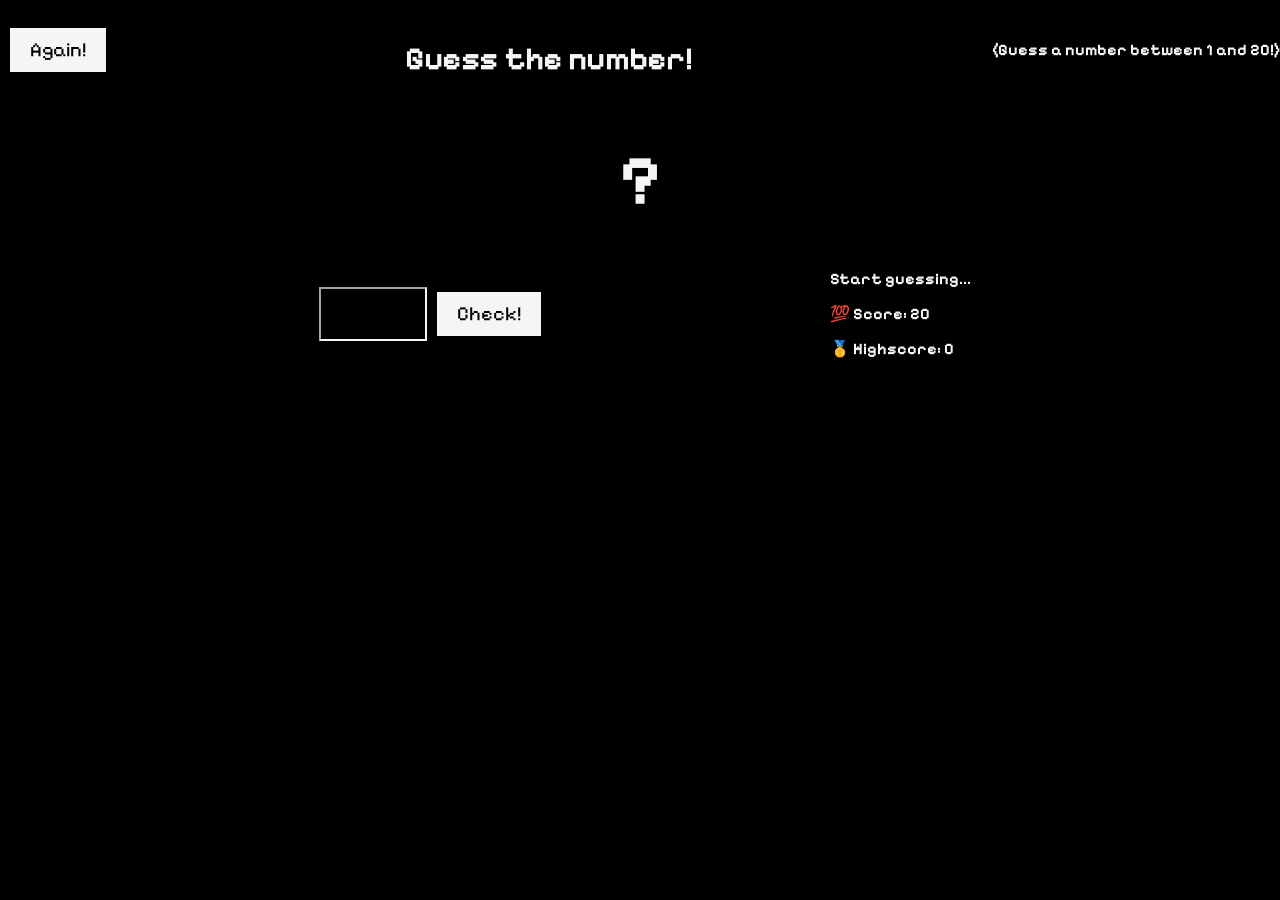
<file: project1/index.html>
<!doctype html>
<html lang="en">
  <head>
    <meta charset="UTF-8" />
    <meta name="viewport" content="width=device-width, initial-scale=1.0" />
    <title>Guess the Number</title>
    <link rel="stylesheet" href="style.css" />
    <style>
      @import url("https://fonts.googleapis.com/css2?family=Cormorant+Garamond:ital,wght@0,300..700;1,300..700&family=Pixelify+Sans:wght@400..700&display=swap");
    </style>
  </head>
  <body>
    <header>
      <div>
        <button class="btn again">Again!</button>

        <h1>Guess the number!</h1>
        <p>(Guess a number between 1 and 20!)</p>
      </div>
      <div class="number">?</div>
    </header>
    <main>
      <section class="left">
        <input type="number" class="guess" />
        <button class="btn check">Check!</button>
      </section>
      <section class="right">
        <p class="message">Start guessing...</p>
        <p class="label-score">💯 Score: <span class="score">20</span></p>
        <p class="label-highscore">
          🥇 Highscore: <span class="highscore">0</span>
        </p>
      </section>
    </main>

    <script src="script.js"></script>
  </body>
</html>
</file>
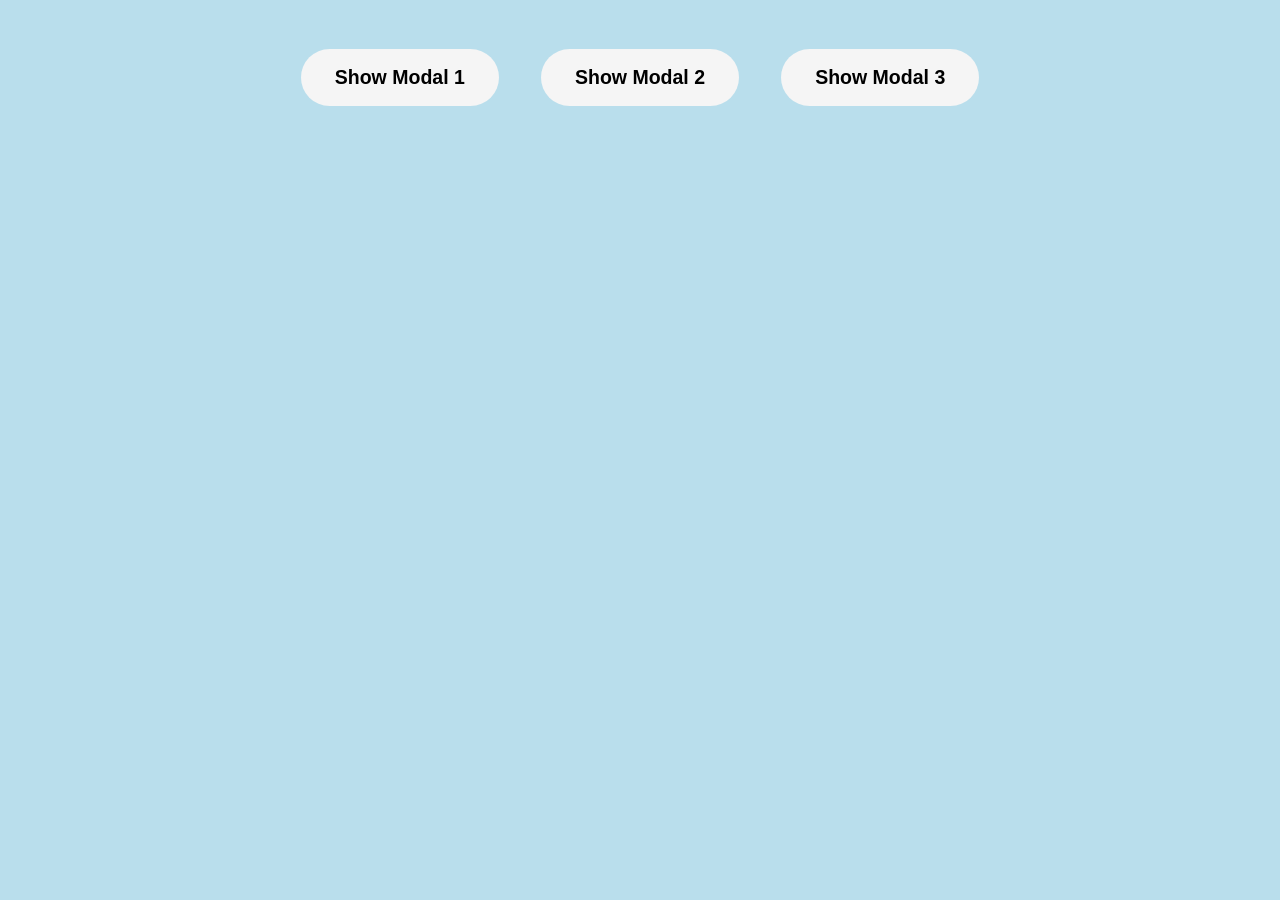
<file: project2/index.html>
<!doctype html>
<html lang="en">
  <head>
    <meta charset="UTF-8" />
    <meta name="viewport" content="width=device-width, initial-scale=1.0" />
    <title>Show Modal</title>
    <link rel="stylesheet" href="/project2/styles.css" />
  </head>
  <body>
    <header>
      <div>
        <button class="show-modal">Show Modal 1</button>
        <button class="show-modal">Show Modal 2</button>
        <button class="show-modal">Show Modal 3</button>
      </div>
    </header>

    <div class="modal hidden">
      <button class="close-modal">&times;</button>
      <h1>I'm a modal window 🪟</h1>
      <p>
        Lorem ipsum dolor sit amet consectetur adipisicing elit. Assumenda
        temporibus, ipsa possimus modi nam quia, quidem porro fuga a ipsam
        fugiat necessitatibus nobis. Molestiae, expedita reprehenderit enim
        cumque facere numquam.
      </p>
    </div>

    <div class="overlay hidden"></div>

    <script src="/project2/script.js"></script>
  </body>
</html>
</file>
<file: project1/style.css>
body {
  margin: 0;
  padding: 0;
  box-sizing: border-box;
  font-family: "Pixelify Sans", sans-serif;
  font-optical-sizing: auto;
  font-weight: 700;
  font-style: normal;
  background-color: black;
  color: whitesmoke;
}

.btn {
  padding: 10px 20px;
  font-size: 20px;
  margin-left: 10px;
  background-color: whitesmoke;
  color: black;
  border: none;
  font-family: "Pixelify Sans", sans-serif;
}

header > div {
  display: flex;
  align-items: center;
  justify-content: space-between;
}

h1 {
  margin-top: 40px;
}

div.number {
  display: flex;
  justify-content: center;
  margin-top: 40px;
  font-size: 70px;
}

main {
  display: flex;
  align-items: center;
  justify-content: space-evenly;
  padding: 30px;
}
.left {
  margin: 10px;
  display: flex;
  justify-content: space-between;
  align-items: center;
}
.left input {
  max-width: 100px;
  width: 100%;
  text-align: center;
  font-size: 40px;
  border-color: whitesmoke;
  background-color: transparent;
  color: white;
  font-family: "Pixelify Sans";
}
</file>
<file: project2/styles.css>
* {
  margin: 0;
  padding: 0;
  box-sizing: inherit;
}

html {
  font-size: 61%;
  box-sizing: border-box;
}
body {
  background-color: rgb(117 190 218 / 50%);
}

header {
  font-family: sans-serif;
  color: black;
  line-height: 1.5;
  height: 100%;
  position: relative;
  display: flex;
  align-items: flex-start;
  justify-content: center;
}

.show-modal {
  font-size: 2rem;
  font-weight: 600;
  padding: 1.75rem 3.5rem;
  margin: 5rem 2rem;
  border: none;
  background-color: whitesmoke;
  border-radius: 10rem;
  color: black;
  cursor: pointer;
}

h1 {
  font-size: 1.5rem;
  margin-bottom: 2rem;
}

p {
  font-size: 1.8rem;
}

/* MAKING THE MODAL HIDDEN */

.hidden {
  display: none;
}

.modal {
  position: absolute;
  top: 50%;
  left: 50%;
  transform: translate(-50%, -50%);

  background-color: whitesmoke;
  padding: 6rem;
  border-radius: 5px;
  box-shadow: 0 3rem 5rem rgba(0, 0, 0, 0.3);
  z-index: 10;
}

.close-modal {
  border: none;
  padding: 20px;
  font-size: 40px;
  background-color: transparent;
  position: absolute;
  top: -10%;
  left: 93%;
  cursor: pointer;
}
.modal h1 {
  font-size: 2.5rem;
  position: absolute;
  top: 10%;
}

.overlay {
  position: absolute;
  top: 0;
  left: 0;
  width: 100%;
  height: 100%;
}
</file>
